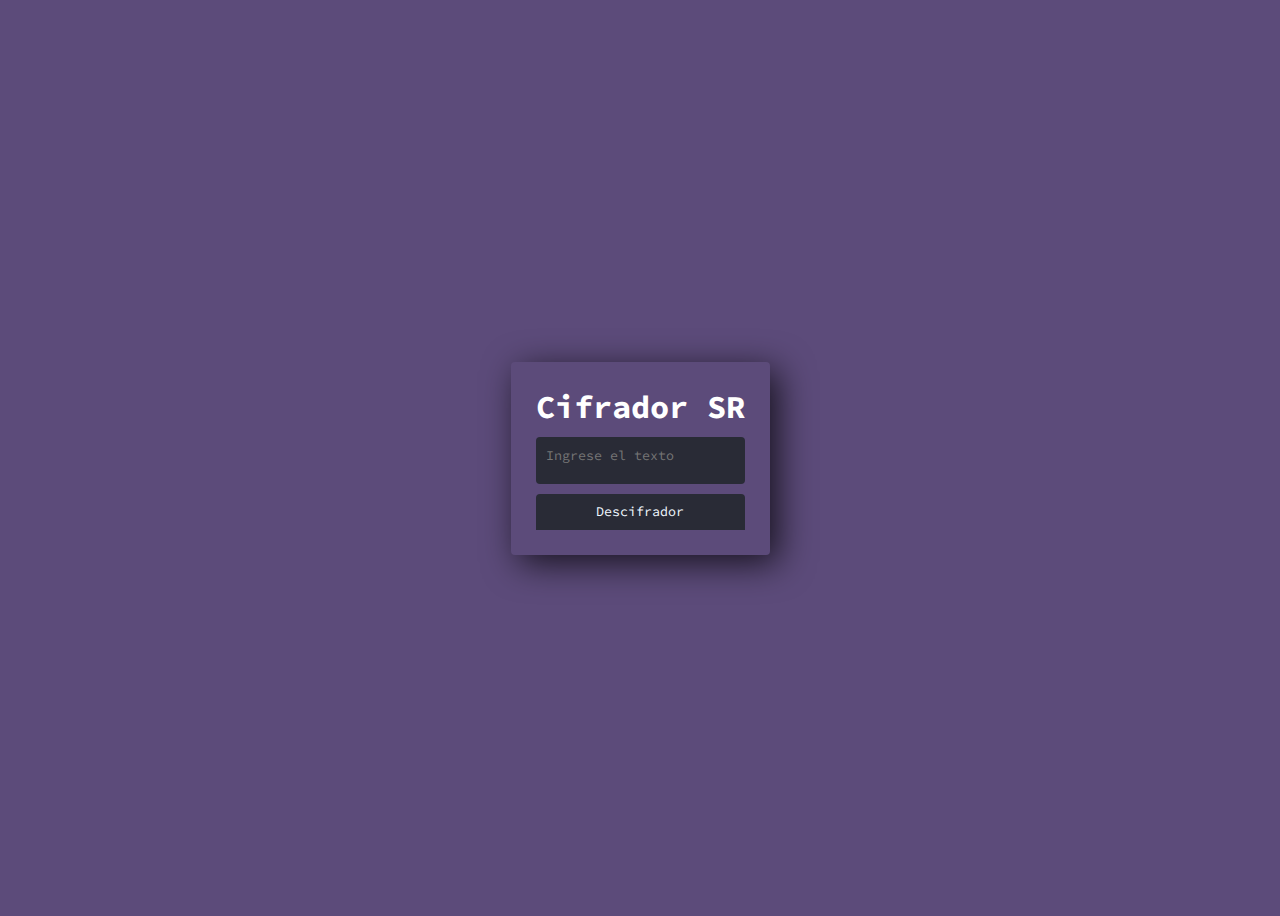
<file: index.html>
<!DOCTYPE html>
<html lang="en">
<head>
    <meta charset="UTF-8">
    <meta http-equiv="X-UA-Compatible" content="IE=edge">
    <meta name="viewport" content="width=device-width, initial-scale=1.0">
    <title>Cifrador SR</title>
    <link href="index.css" rel="stylesheet " />
    <script src="index.js" type="text/javascript" defer></script>
</head>
<body>
    <main>
 
    <h1>Cifrador SR</h1>
    <form id="cifrador" autocomplete="off">
        <input id="texto" spellcheck="false" placeholder="Ingrese el texto" type="text" name="text">
    </form>
     <div id="resultado"></div>
    <div>
        <a href="descifrar.html"><button id="descifrar">Descifrador</button></a>
        
    </div>
    </main>
</body>
</html>
</file>
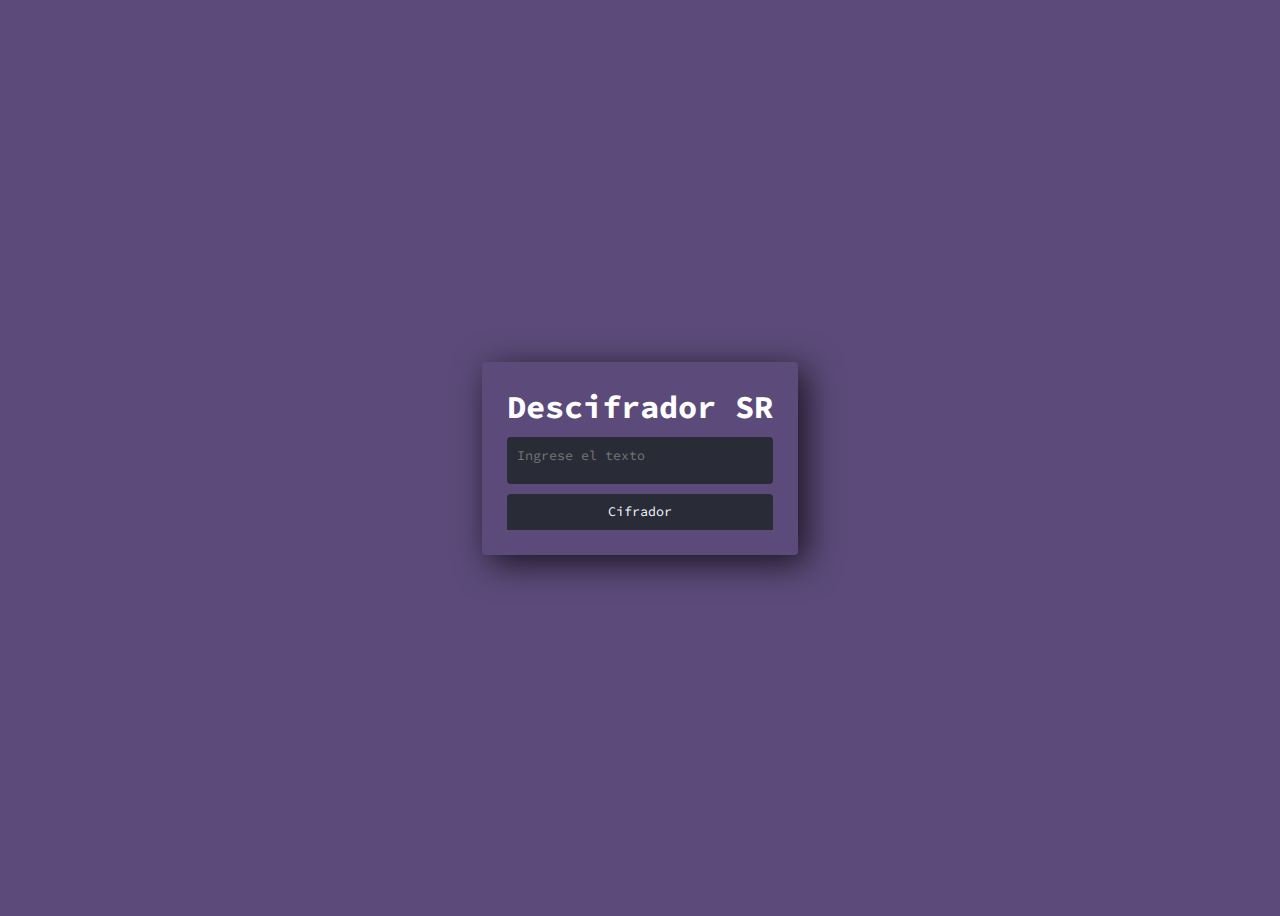
<file: descifrar.html>
<!DOCTYPE html>
<html lang="en">
<head>
    <meta charset="UTF-8">
    <meta http-equiv="X-UA-Compatible" content="IE=edge">
    <meta name="viewport" content="width=device-width, initial-scale=1.0">
    <title>Descifrador SR</title>
    <link href="index.css" rel="stylesheet " />
    <script src="descifrar.js" type="text/javascript" defer></script>
</head>
<body>
    <main>
 
    <h1>Descifrador SR</h1>
    <form id="cifrador" autocomplete="off">
        <input id="texto" spellcheck="false" placeholder="Ingrese el texto" type="text" name="text">
    </form>
     <div id="resultado"></div>
    <div>
        <a href="index.html"><button id="cifrar">Cifrador</button></a>
        
    </div>
    </main>
</body>
</html>
</file>
<file: index.css>
@import url('https://fonts.googleapis.com/css2?family=Source+Code+Pro:wght@500&display=swap');

:root {
    --color-terminal: #292b36;
    --borde-redondo: 4px;
}

* {
    font-family: 'Source Code Pro', monospace;
}

body {
    height: 100vh;
    display: flex;
    justify-content: center;
    align-items: center;
    background-color: #5c4b7a;
    color: white;
    margin-left: 20vh;
    margin-right: 20vh;
}

input, button {
    border: none;
    outline: none;
}

main {
    padding: 25px;
    box-shadow: 8px 8px 35px 0px rgb(0 0 0 / 75%);
    border-radius: var(--borde-redondo);
}

h1 {
    margin: 0;
}

#texto, #resultado {
    background-color: var(--color-terminal);
    width: -webkit-fill-available;
    height: -webkit-fill-available;
}

#texto {
    margin: 10px 0 0;
    padding: 10px;
    color: white;
    border-top-left-radius: var(--borde-redondo);
    border-top-right-radius: var(--borde-redondo);
}

#resultado {
    height: 20px;
    color: #5af78d;
    padding: 0 10px 10px;
    border-bottom-left-radius: var(--borde-redondo);
    border-bottom-right-radius: var(--borde-redondo);
    width: -webkit-fill-available;
    height: -webkit-fill-available;
}

#descifrar, #cifrar{
    background-color: var(--color-terminal);
    margin-top: 10px;
    width: -webkit-fill-available;
    height: 4vh;
    border-top-left-radius: var(--borde-redondo);
    border-top-right-radius: var(--borde-redondo);
    color: aliceblue;
    
}

@media screen and (max-width:900px){
    :root {
        --color-terminal: #292b36;
        --borde-redondo: 4px;
    }
    
    * {
        font-family: 'Source Code Pro', monospace;
    }
    
    body {
        height: 100vh;
        display: flex;
        justify-content: center;
        align-items: center;
        background-color: #5c4b7a;
        color: white;
        margin-left: 7vh;
        margin-right: 7vh;
    }
    
    input, button {
        border: none;
        outline: none;
    }
    
    main {
        padding: 25px;
        box-shadow: 8px 8px 35px 0px rgb(0 0 0 / 75%);
        border-radius: var(--borde-redondo);
    }
    
    h1 {
        margin: 0;
    }
    
    #texto, #resultado {
        background-color: var(--color-terminal);
        width: fit-content;
        height: fit-content;
        block-size: fit-content;
    }
    
    #texto {
        margin: 10px 0 0;
        padding: 10px;
        color: white;
        border-top-left-radius: var(--borde-redondo);
        border-top-right-radius: var(--borde-redondo);
    }
    
    #resultado {
        height: 20px;
        color: #5af78d;
        padding: 0 10px 10px;
        border-bottom-left-radius: var(--borde-redondo);
        border-bottom-right-radius: var(--borde-redondo);
        width: fit-content;
        height: fit-content;
        block-size: fit-content;
    }
    
    #descifrar, #cifrar{
        background-color: var(--color-terminal);
        margin-top: 10px;
        width: -webkit-fill-available;
        height: 4vh;
        border-top-left-radius: var(--borde-redondo);
        border-top-right-radius: var(--borde-redondo);
        color: aliceblue;
        
    }
    
}
</file>
